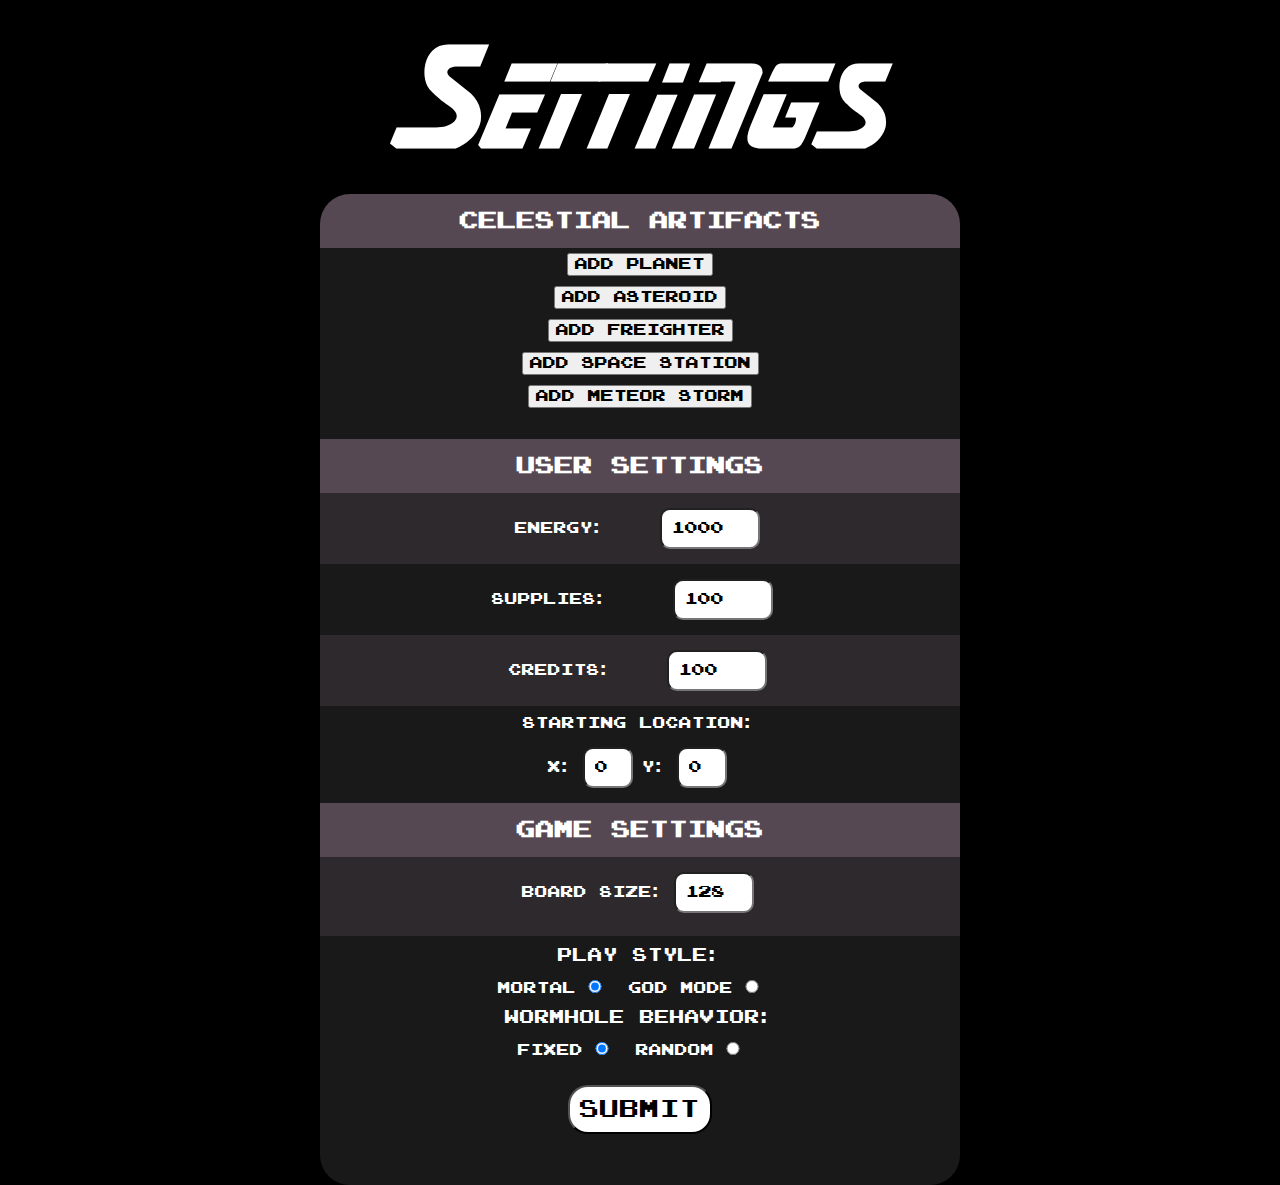
<file: Settings.html>
<html>
  <head>
    <!-- JS goes here -->
    <!-- <script src="https://ajax.googleapis.com/ajax/libs/jquery/3.1.0/jquery.min.js"></script> -->
    <script src="https://code.jquery.com/jquery-3.4.1.js"></script>
    <script src="add_removeArtifacts.js"></script>
    <script src="configuration.js"></script>

    <style>
      a,
      .removePlanet:link,
      a,
      .removePlanet:visited {
        color: #777;
        text-decoration: none;
        cursor: auto;
        margin: 5px;
      }

      @import "susy";
      @import "compass/reset";

      .stars,
      .twinkling,
      .clouds {
        /*position: fixed;*/
        /*display: block;*/
        background-attachment: fixed;
        top: 0;
        bottom: 0;
        left: 0;
        right: 0;
        width: 100%;
        height: 100%;
        color: white;
      }

      .stars {
        z-index: 0;
        background: #000 url("https://image.ibb.co/mjnygo/stars.png") repeat top
          center;
      }

      .twinkling {
        z-index: 1;
        background: transparent url("https://image.ibb.co/ir1DE8/twinkling.png")
          repeat top center;
        animation: move-twink-back 250s linear infinite;
      }

      @keyframes move-twink-back {
        from {
          background-position: 0 0;
        }
        to {
          background-position: -10000px 5000px;
        }
      }

      html,
      body {
        margin: 0;
        height: 100%;
        /*overflow: hidden;*/
      }

      #title {
        font-family: starnext;
        text-align: center;
        font-size: 100px;
        color: white;
        margin-top: 40px;
        margin-bottom: 40px;
      }

      #box {
        margin-right: 25%;
        margin-left: 25%;
        background-color: rgba(245, 245, 255, 0.1);
        border-radius: 30px;
        padding-bottom: 30px;
      }

      a:hover,
      .removePlanet:hover,
      button {
        cursor: pointer;
        color: #000;
      }

      button,
      input {
        margin: 5px;
      }

      body {
        background-color: LightGrey;
      }

      form[name="settings"] {
        text-align: center;
      }

      @font-face {
        font-family: "starnext";
        src: url("starnext.ttf") format("truetype");
      }

      @font-face {
        font-family: "arcade";
        src: url("arcade.ttf") format("truetype");
      }

      h4#celestial {
        border-top-left-radius: 30px;
        border-top-right-radius: 30px;
      }

      h4 {
        background-color: rgba(225, 182, 211, 0.3);
        font-family: arcade;
        font-size: larger;
        color: white;
        padding-top: 15px;
        padding-bottom: 15px;
        margin-bottom: 0px;
        text-align: center;
      }

      div.even {
        background-color: rgba(225, 182, 211, 0.1);
        padding-top: 10px;
        padding-bottom: 10px;
      }

      div.odd {
        padding-top: 10px;
        padding-bottom: 10px;
      }

      span {
        font-family: arcade;
        font-size: small;
      }

      input {
        padding: 10px;
        font-family: arcade;
        width: 100px;
        border-radius: 10px;
      }

      .usettings {
        margin-left: 50px;
      }

      #supspan {
        position: relative;
        right: 10px;
      }

      #supbox {
        position: relative;
        right: 12px;
      }

      #credbox {
        position: relative;
        right: 8px;
      }

      #gamsets {
        margin-top: 0px;
      }

      #coords {
        margin-top: 10px;
      }

      .radio {
        width: 20px;
        margin-left: 5px;
        margin-right: 20px;
      }

      .buts {
        margin: 10px;
      }

      #thebutton {
        padding: 10px;
        font-size: 20px;
        font-family: arcade;
        color: black;
        background-color: white;
        border-radius: 20px;
      }

      #thebutton:hover {
        color: blue;
        background-color: lightblue;
      }

      input[type="number"]::-webkit-inner-spin-button,
      input[type="number"]::-webkit-outer-spin-button {
        -webkit-appearance: none;
        margin: 0;
      }
    </style>
    <audio autoplay>
      <source src="space.mp3" type="audio/mpeg" />
    </audio>
  </head>

  <body class="stars">
    <div class="stars">
      <div class="twinkling">
        <div id="wrapper"><h1 id="title">Settings</h1></div>

        <div id="box">
          <form name="settings">
            <h4 id="celestial">Celestial Artifacts</h4>

            <!--------------------PLANETS-------------------------------->
            <button type="button" class="addPlanet" style="font-family: arcade" onclick="addPlanet()">
              Add Planet
            </button>

            <div id="newPlanets"></div>
            <input type="hidden" value="0" id="planets" />

            <!-------------------ASTEROIDS--------------------------------->
            <button type="button" class="addAsteroid" style="font-family: arcade" onclick="addAsteroid()">
              Add Asteroid
            </button>

            <div id="newAsteroids"></div>
            <input type="hidden" value="0" id="asteroids" />

            <!-------------------FREIGHTERS--------------------------------->
            <button type="button" class="addFreighter" style="font-family: arcade" onclick="addFreighter()">
              Add Freighter
            </button>

            <div id="newFreighters"></div>

            <input type="hidden" value="0" id="freighters" />

            <!-------------------SPACE STATIONS--------------------------->
            <button type="button" class="addStation" style="font-family: arcade" onclick="addStation()">
              Add Space Station
            </button>

            <div id="newStations"></div>
            <input type="hidden" value="0" id="stations" />

            <!-------------------METEOR STORM--------------------------->
            <button type="button" class="addMeteor" style="font-family: arcade" onclick="addMeteor()">
              Add Meteor Storm
            </button>

            <div id="newMeteors"></div>
            <input type="hidden" value="0" id="meteors" />

            <!--------------------USER SETTINGS-------------------------------->
            <h4>User Settings</h4>

            <div class="even">
              <span>Energy:</span>
              <input
                class="usettings"
                type="number"
                id="energy"
                value="1000"
                min="1"
                required
              /><br />
            </div>

            <div class="odd">
              <span id="supspan">Supplies:</span>
              <input
                id="supplies"
                class="usettings"
                type="number"
                value="100"
                min="0"
                required
              /><br />
            </div>

            <div class="even">
              <span>Credits:</span>
              <input
                id="credits"
                class="usettings"
                type="number"
                value="100"
                required
              /><br />
            </div>

            <div id="location" class="odd">
              <span id="loc">Starting Location:</span>
              <div id="coords">
                <span>X:</span>
                <input
                  type="number"
                  id="x"
                  value="0"
                  style="width:50px"
                  min="0"
                  required
                />
                <span>Y:</span>
                <input
                  type="number"
                  id="y"
                  value="0"
                  style="width:50px"
                  min="0"
                  required
                />
              </div>
            </div>

            <h4 id="gamsets">Game Settings</h4>

            <div class="even" style="padding-bottom: 0px">
              <span>Board Size:</span>
              <input
                type="number"
                id="maxSize"
                value="128"
                style="width:80px"
                style="padding-bottom: 0px"
                min="1"
                required
              />
              <br /><br />
            </div>

            <div class="odd">
              <span style="font-size: 15px">Play Style:</span>
              <div class="buts">
                <span>Mortal</span>
                <input
                  class="radio"
                  type="radio"
                  id="dying"
                  value="true"
                  onclick="document.getElementById('godMode').checked = false"
                  checked
                />

                <span>God Mode</span>
                <input
                  class="radio"
                  type="radio"
                  id="godMode"
                  value="false"
                  onclick="document.getElementById('dying').checked = false"
                /><br />
              </div>

              <span style="font-size: 15px">Wormhole Behavior:</span>
              <div class="buts">
                <span>Fixed</span>
                <input
                  class="radio"
                  type="radio"
                  id="fixedWormhole"
                  value="true"
                  onclick="document.getElementById('randomWormhole').checked = false"
                  checked
                />

                <span>Random</span>
                <input
                  class="radio"
                  type="radio"
                  id="randomWormhole"
                  value="false"
                  onclick="document.getElementById('fixedWormhole').checked = false"
                /><br />
              </div>
            </div>

            <button
              id="thebutton"
              type="button"
              onclick="configure(), setArtifacts()"
            >
              Submit
            </button>
          </form>
        </div>
      </div>
    </div>
  </body>
</html>
</file>
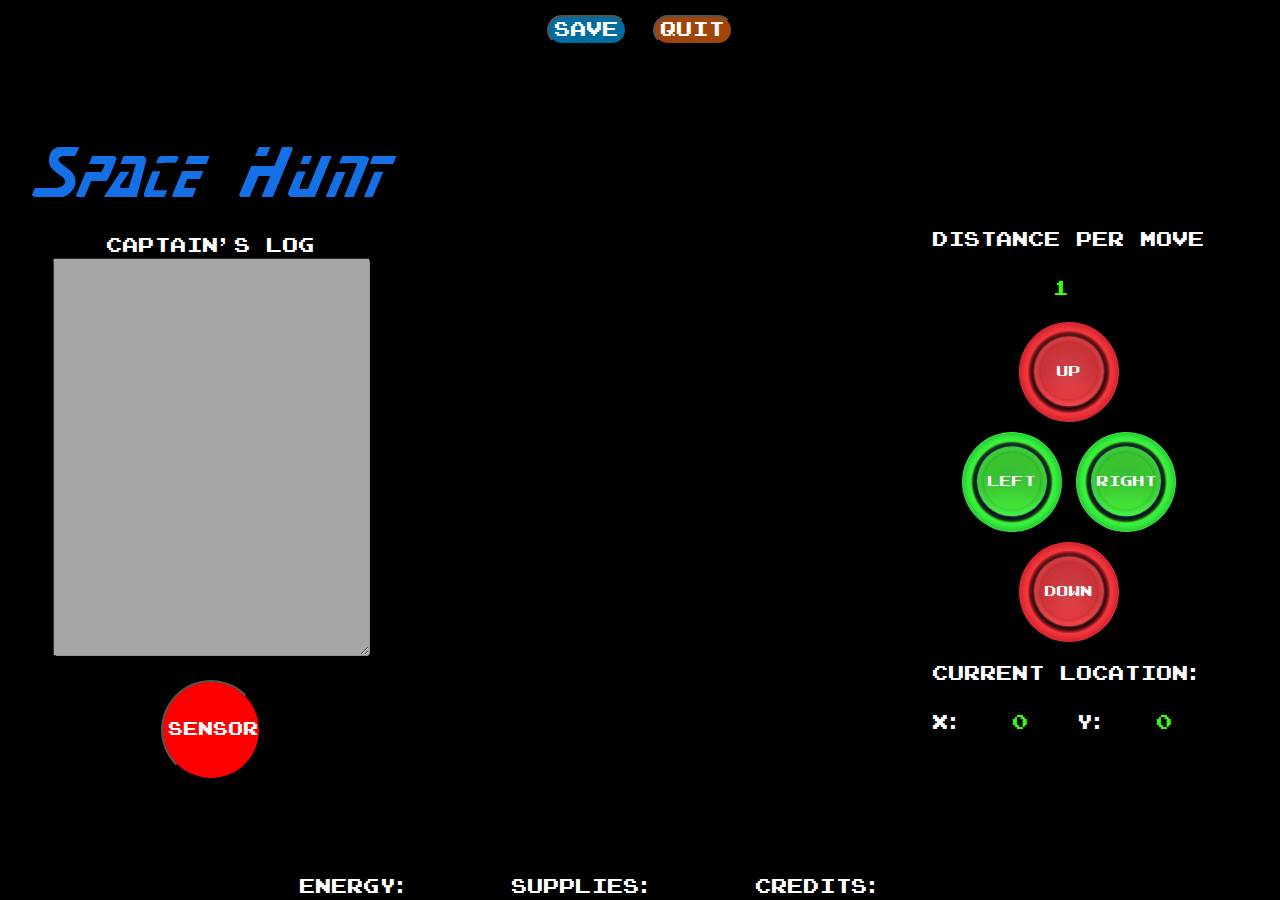
<file: SpaceHunt Core HTML.html>
<html>
  <head>
    <link
      rel="stylesheet"
      href="https://maxcdn.bootstrapcdn.com/bootstrap/4.3.1/css/bootstrap.min.css"
    />
    <script src="https://ajax.googleapis.com/ajax/libs/jquery/3.4.1/jquery.min.js"></script>
    <script src="https://cdnjs.cloudflare.com/ajax/libs/popper.js/1.14.7/umd/popper.min.js"></script>
    <script src="bootstrap.min.js"></script>
    <script src="configuration.js"></script>
    <script src="trevorliberty.js"></script>
    <script src="loadGame.js"></script>
    <script src="RunningOutOfSupplies.js"></script>
    <script src="RunningOutOfEnergy.js"></script>
    <script src="SpaceCraftMovement.js"></script>
    <script src="placeArtifacts.js"></script>

    <link rel="stylesheet" type="text/css" href="css/style.css" />

    <script>
      $("document").ready(function(){
        $(".lPanel").css({"visibility": "hidden"});
        var user = localStorage.getItem("userType");
        if(user == "administrator"){
          $(".lPanel2").css({"visibility": "hidden"});
          $(".lPanel").css({"visibility": "visible"});
        }
      });
    </script>

  <style>
    @font-face {
      font-family: 'starnext';
      src: url('starnext.ttf') format('truetype');
    }

    @font-face {
      font-family: 'arcade';
      src: url('arcade.ttf') format('truetype');
    }
  </style>
  </head>

  
  <body onload="load(), loadArtifacts()"class="stars"> 
    <div class="header">  
      <div class="head words">
        <button id="save" onClick="saveState()">Save</button>        
        <button id="quit" value="off" onclick="quit()">Quit</button>  
      </div>
    </div>
      
<!--Left panel -->
<div class=lPanel>
  <span id="space">Space Hunt</span>
  <br><br>
  <div id="logs">
    <div id="lLog">
        <span class="words" id="captain">Captain's Log</span>
        <textarea id="log" disabled="true"></textarea>
    </div>
    <div id="rLog">
        <span class="words" id="art">Artifact Log</span>
        <textarea id="artLog" disabled="true"></textarea>
    </div>
  </div>
  <br><br>
    <button class="sensor" class="words" value="off" onclick="sensorOnOff()">Sensor</button>  
</div>

<div class=lPanel2>
    <span id="space">Space Hunt</span>
    <br><br>
    <span class="words">Captain's Log
    <textarea id="log2" disabled="true"></textarea>
    <br><br>
    <button class="sensor" value="off" onclick="sensorOnOff()">Sensor</button>
  </span>
</div>


<!--Right panel --> 
<div class="rPanel">  
  <br><br>
<!-- 
        <h5>GameType (0-Regular, 1-Never Dies)</h5>
        <input style="color:black" type="text" name="gameType" size="1" />
-->

  <span class="words">Distance per move<br><br>
  <input class="sups" type="number" id="distance" size="4" value="1"/>
  </span>
  <br>      
  <!--Up button -->
    <div class="moveButtons">          
      <div class="btn">
        <div class="btn-inner">
          <input type="button" class="movement" value="Up"/>
        </div>
      </div><br>
  <!--Left button -->
      <div class="btn btn-green">
        <div class="btn-green-inner">
          <input type="button" class="movement" value="Left"/>
        </div>
      </div>
  <!--Right button -->
      <div class="btn btn-green">
        <div class="btn-green-inner">
          <input type="button" class="movement" value="Right"/>
        </div>
      </div><br>
  <!--Down button -->
      <div class="btn">
        <div class="btn-inner">
          <input type="button" class="movement" value="Down"/>
        </div>
      </div>
      <br>
    </div>

    <span class="words">Current Location: <br><br>     
  X: <input class="sups" id="xCoord" type="text" name="yValue" size="4" value="0"/>
  Y: <input class="sups" id="yCoord" type="text" name="xValue" size="4" value="0"/>
  </span>
  </div>
</div>




<!-- Game board -->
<div class="board">
  <div class="stars twinkling">
    <div class="container h-100" style="background-color:transparent">
        <div class="row align-items-center h-100" style="background-color: transparent;">
            <div class="" style="background-color:transparent">
              <table id="container"></table>
            </div>
        </div>
      </div>
  </div>
</div>


<div class="footer">  
  <div class="foot">       
    <!-- <input type="text" id="maxSize"/>
    <input type="text" id="wormholeFixed"/>
    <input type="text" id="dies"/> -->
    <span class="words">Energy: <input class="sups" type="number"id="energy" disabled="true"/></span>
    <span class="words">Supplies: <input class="sups" id="supplies" disabled="true"/></span>
    <span class="words">Credits: <input class="sups" type="number" id="credits"/></span>
  </div>
</div>
    
    <script>
      function quit() {
        if(confirm("Would you like to exit the game?")) {
          window.location.href = "index.html";
        }
      }
    </script>
  </body>
</html>
</file>
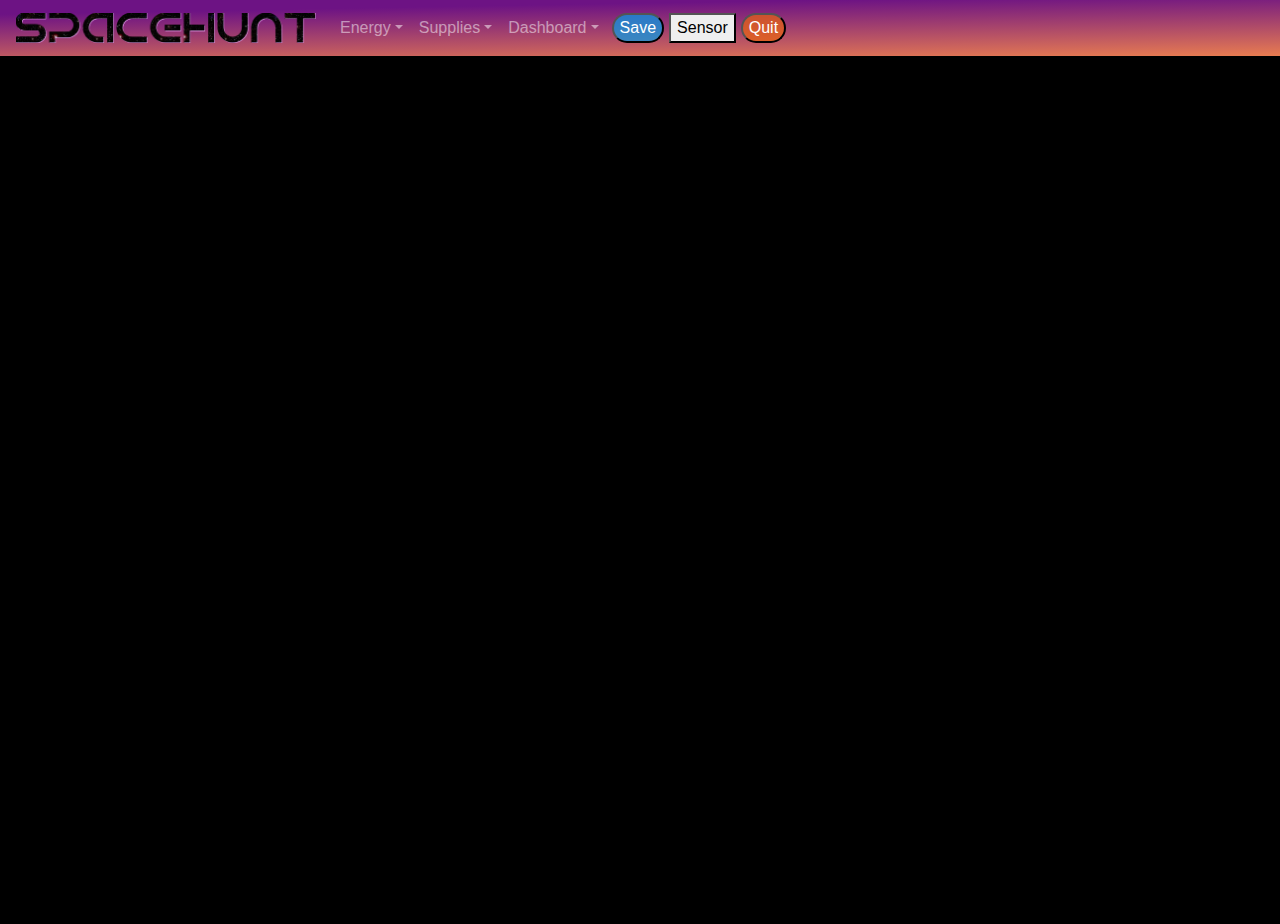
<file: SpaceHunt Core HTMLOld.html>
<html>
  <head>
    <link
      rel="stylesheet"
      href="https://maxcdn.bootstrapcdn.com/bootstrap/4.3.1/css/bootstrap.min.css"
    />
    <script src="https://ajax.googleapis.com/ajax/libs/jquery/3.4.1/jquery.min.js"></script>
    <script src="https://cdnjs.cloudflare.com/ajax/libs/popper.js/1.14.7/umd/popper.min.js"></script>
    <script src="bootstrap.min.js"></script>
    <script src="configuration.js"></script>
    <script src="trevorliberty.js"></script>
    <script src="loadGame.js"></script>
    <script src="RunningOutOfSupplies.js"></script>
    <script src="RunningOutOfEnergy.js"></script>
    <script src="SpaceCraftMovement.js"></script>
    <script src="placeArtifacts.js"></script>

    <link rel="stylesheet" type="text/css" href="css/style.css" />
  </head>
  
  <body onload="load(), loadArtifacts()"class="stars">
    <nav class="navbar navbar-expand-sm  bg-custom-2 navbar-dark fixed-top"style="background-image: linear-gradient( 179deg,  rgba(109,19,132,1) 18.4%, rgba(245,135,75,1) 108.3% );">
      <a class="navbar-brand" href="#">
        <img src="spacehunt.png" width="300" height="30" alt="">
      </a>
      <ul class="navbar-nav">
        <li class="nav-item dropdown">
          <a class="nav-link dropdown-toggle" href="#" id="navbardrop" data-toggle="dropdown">Energy</a>
          <div class="dropdown-menu">
            <input class="dropdown-item" type="number"id="energy" disabled="true"></input>
          </div>
        </li>
        <li class="nav-item dropdown">
          <a class="nav-link dropdown-toggle" href="#" id="navbardrop" data-toggle="dropdown">Supplies</a>
          <div class="dropdown-menu">
            <input class="dropdown-item" id="supplies" disabled="true"><!--value = 0 >-->
          </input>
          </div>
        </li>
        <li class="nav-item dropdown">
          <a class="nav-link dropdown-toggle" href="#" id="navbardrop" data-toggle="dropdown">Dashboard</a>
          <div class="dropdown-menu" id="inventory">
      <form name="UI">
        <p>Current Location: 
          <br>
          X <input id="xCoord" style="color:black" type="text" name="xValue" size="4" value="0"/>
          Y <input id="yCoord" style="color:black" type="text" name="yValue" size="4" value="0"/>
        </p>

        <p>
          GameType (0-Regular, 1-Never Dies)
          <input style="color:black" type="text" name="gameType" size="1" />
        </p>
        <hr />
        MAKE A MOVE
        <p>
          Distance
          <input style="color:black" type="number" id="distance" size="4" value="1"/>
        </p>
        <p>
          <input style="color:black" class="movement" type="button" value="Up"/>
          <input style="color:black" class="movement" type="button" value="Down"/>
          <input style="color:black" class="movement" type="button" value="Left"/>
          <input style="color:black" class="movement" type="button" value="Right"/>
          
          <br>
          <span>Captain's Log</span>
          <textarea id="log" disabled="true"></textarea>
          <input type="text" id="credits">
          <input type="text" id="maxSize">
          <input type="text" id="wormholeFixed">
          <input type="text" id="dies">
        </p>
      </form>
          </div>
        </li>
      </ul>

      <button id="save" onClick="saveState()">
          Save
      </button>
      <button id="sensor" value="off" onclick="sensorOnOff()">
          Sensor
      </button>
      <button id="quit" value="off" onclick="quit()">
          Quit
      </button>
    </nav>
    <div class="stars twinkling">
      <br>

      <div class="container h-100 style=background-color:transparent ">
        <div
          class="row align-items-center h-100"
          style="background-color: transparent;"
        >
          <div class="col-6 mx-auto" style="background-color: transparent;">
            <div class="jumbotron" style="background-color:transparent">
              <table id="container"></table>
            </div>
          </div>
        </div>
      </div>
    </div>
    <script>
      function quit() {
        if(confirm("Would you like to exit the game?")) {
          window.location.href = "index.html";
        }
      }
    </script>
  </body>
</html>
</file>
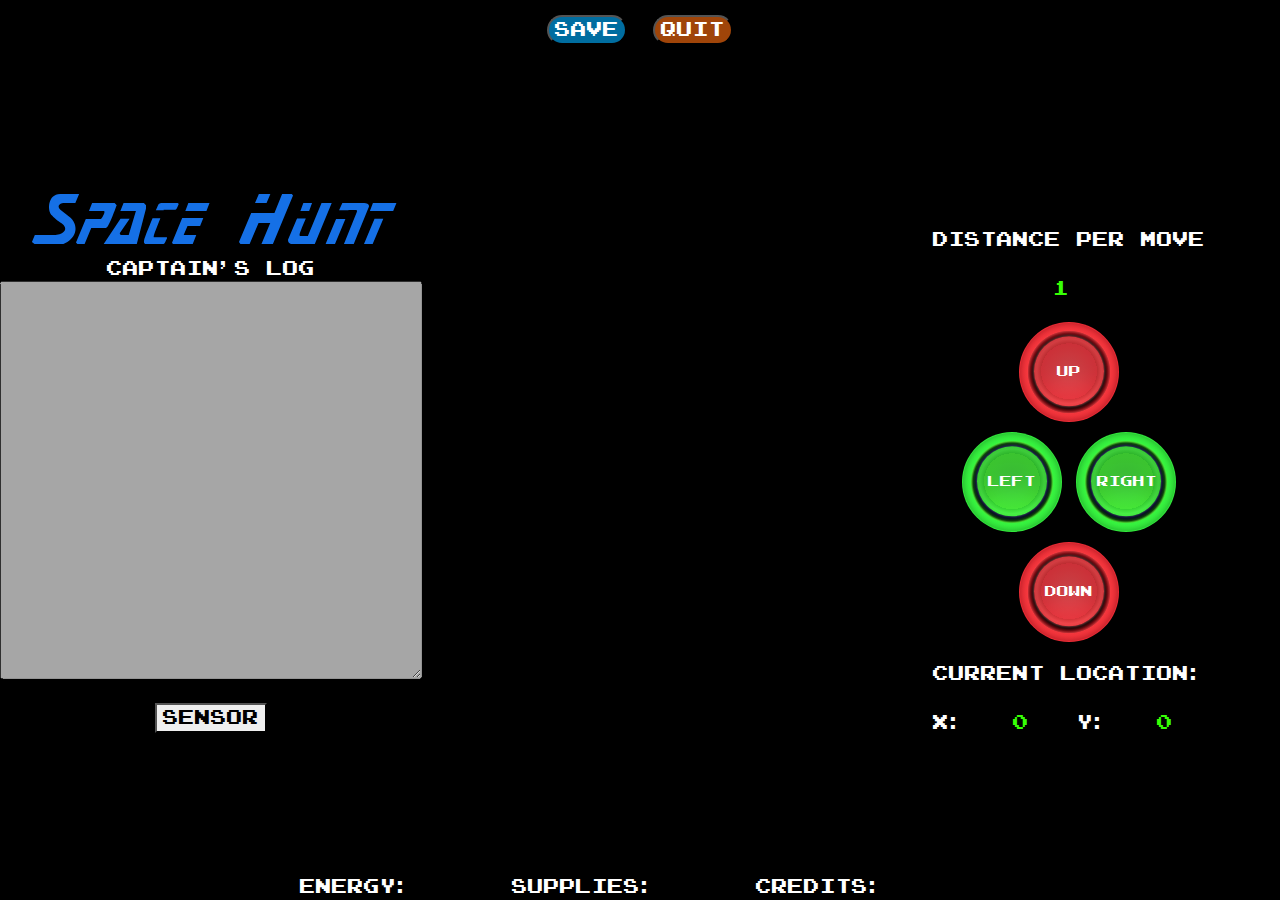
<file: test.html>
<html>
  <head>
    <link
      rel="stylesheet"
      href="https://maxcdn.bootstrapcdn.com/bootstrap/4.3.1/css/bootstrap.min.css"
    />
    <script src="https://ajax.googleapis.com/ajax/libs/jquery/3.4.1/jquery.min.js"></script>
    <script src="https://cdnjs.cloudflare.com/ajax/libs/popper.js/1.14.7/umd/popper.min.js"></script>
    <script src="bootstrap.min.js"></script>
    <script src="configuration.js"></script>
    <script src="trevorliberty.js"></script>
    <script src="loadGame.js"></script>
    <script src="RunningOutOfSupplies.js"></script>
    <script src="RunningOutOfEnergy.js"></script>
    <script src="SpaceCraftMovement.js"></script>
    <script src="placeArtifacts.js"></script>

    <link rel="stylesheet" type="text/css" href="css/style.css" />

  </head>
  <style>
    @font-face {
      font-family: 'starnext';
      src: url('starnext.ttf') format('truetype');
    }

    @font-face {
      font-family: 'arcade';
      src: url('arcade.ttf') format('truetype');
    }
  </style>
  
  <body onload="load(), loadArtifacts()"class="stars"> 
    <div class="header">  
      <div class="head words">
        <button id="save" onClick="saveState()">Save</button>        
        <button id="quit" value="off" onclick="quit()">Quit</button>  
      </div>
    </div>
      
<!--Left panel -->
<div class=lPanel>
  <span id="space">Space Hunt</span>
  <br>
  <span class="words">Captain's Log
    <textarea id="log" disabled="true"></textarea>
    <br><br>
    <button id="sensor" value="off" onclick="sensorOnOff()">Sensor</button>
  </span>
</div>


<!--Right panel --> 
<div class="rPanel">  
  <br><br>
<!-- 
        <h5>GameType (0-Regular, 1-Never Dies)</h5>
        <input style="color:black" type="text" name="gameType" size="1" />
-->

  <span class="words">Distance per move<br><br>
  <input class="sups" type="number" id="distance" size="4" value="1"/>
  </span>
  <br>      
  <!--Up button -->
    <div class="moveButtons">          
      <div class="btn">
        <div class="btn-inner">
          <input type="button" class="movement" value="Up"/>
        </div>
      </div><br>
  <!--Left button -->
      <div class="btn btn-green">
        <div class="btn-green-inner">
          <input type="button" class="movement" value="Left"/>
        </div>
      </div>
  <!--Right button -->
      <div class="btn btn-green">
        <div class="btn-green-inner">
          <input type="button" class="movement" value="Right"/>
        </div>
      </div>
  <!--Down button -->
      <div class="btn">
        <div class="btn-inner">
          <input type="button" class="movement" value="Down"/>
        </div>
      </div>
      <br>
    </div>

    <span class="words">Current Location: <br><br>     
  X: <input class="sups" id="xCoord" type="text" name="xValue" size="4" value="0"/>
  Y: <input class="sups" id="yCoord" type="text" name="yValue" size="4" value="0"/>
  </span>
  </div>
</div>




<!-- Game board -->
<div class="board">
  <div class="stars twinkling">
    <div class="container h-100" style="background-color:transparent">
        <div class="row align-items-center h-100" style="background-color: transparent;">
            <div class="" style="background-color:transparent">
              <table id="container"></table>
            </div>
        </div>
      </div>
  </div>
</div>


<div class="footer">  
  <div class="foot">       
    <!-- <input type="text" id="maxSize"/>
    <input type="text" id="wormholeFixed"/>
    <input type="text" id="dies"/> -->
    <span class="words">Energy: <input class="sups" type="number"id="energy" disabled="true"/></span>
    <span class="words">Supplies: <input class="sups" id="supplies" disabled="true"/></span>
    <span class="words">Credits: <input class="sups" type="number" id="credits"/></span>
  </div>
</div>
    
    <script>
      function quit() {
        if(confirm("Would you like to exit the game?")) {
          window.location.href = "index.html";
        }
      }
    </script>
  </body>
</html>
</file>
<file: css/style.css>
.stars,
.twinkling,
.clouds {
  position: absolute;
  display: block;
  top: 0;
  bottom: 0;
  left: 0;
  right: 0;
  width: 100%;
  height: 100%;
}

.stars {
  z-index: 0;
  background: #000 url("https://image.ibb.co/mjnygo/stars.png") repeat top
    center;
}

.twinkling {
  z-index: 1;
  background: transparent url("https://image.ibb.co/ir1DE8/twinkling.png")
    repeat top center;
  animation: move-twink-back 250s linear infinite;
}

@keyframes move-twink-back {
  from {
    background-position: 0 0;
  }
  to {
    background-position: -10000px 5000px;
  }
}

#title {
  z-index: 1;
  text-align: center;
  opacity: 0.9;
  color: #187dff;
  font-size: 135px;
  font-family: starnext;
}

html,
body {
  margin: 0;
  height: 100%;
  overflow: hidden;
}

.container {
  text-align: center;
  margin: auto;
}

.container button {
  background-color: rgba(0, 0, 225, 0.75);
}

.button {
  padding-top: 20px;
  width: 550px;
  height: 40px;
  transform: skew(-40deg);
  padding-bottom: 60px;
  margin-top: 40px;
  cursor: pointer;
}

.container button p {
  text-align: center;
  transform: skew(40deg);
  color: white;
  font-family: arcade;
  font-size: 35px;
  margin: 0 0 0 0;
  transition: color 0.3s;
}

.container button:hover {
  background-color: #3695ff;
  opacity: 0.8;
}

.container button p:hover {
  color: black;
}

#options {
  text-align: center;
}

@font-face {
  font-family: "starnext";
  src: url("starnext.ttf") format("truetype");
}

@font-face {
  font-family: "arcade";
  src: url("arcade.ttf") format("truetype");
}

root {
  --grid-cols: 1;
  --grid-rows: 1;
}
#ship {
  background-image: url("../ship.png");
  background-repeat: no-repeat;
  background-size: contain;
  max-width: 100%;
  max-height: 100%;
}
#badMax {
  background-image: url("../badMax.png");
  background-repeat: no-repeat;
  background-size: contain;
  max-width: 100%;
  max-height: 100%;
}
#henchman {
  background-image: url("../henchman.png");
  background-repeat: no-repeat;
  background-size: contain;
  max-width: 100%;
  max-height: 100%;
}
#space {
  max-width: "100%";
  width: 50px;
  height: 50px;
  max-height: "100%";
  background-color: transparent;
}
#wrap {
  color: white;
}
#container {
  display: grid;
  grid-template-rows: repeat(var(--grid-rows), 1fr);
  grid-template-columns: repeat(var(--grid-cols), 1fr);
  align-self: center;
  align-items: center;
  background-color: transparent;
}

.grid-item {
  padding: 0.5em;
  border: 1px solid #ddd;
  height: 50px;
  width: 50px;
  background-color: transparent;
}

#asteroid {
  background-image: url(../asteroid.png);
  background-repeat: no-repeat;
  background-size: cover;
  max-width: 100%;
  max-height: 100%;
}

#station {
  background-image: url(../station.png);
  background-repeat: no-repeat;
  background-size: cover;
  max-width: 100%;
  max-height: 100%;
}

#planet {
  background-image: url(../planet.png);
  background-repeat: no-repeat;
  background-size: cover;
  max-width: 100%;
  max-height: 100%;
}
#meteor {
  background-image: url(../meteor.png);
  background-repeat: no-repeat;
  background-size: cover;
  max-width: 100%;
  max-height: 100%;
}
#recipe {
  background-image: url(../recipe.png);
  background-repeat: no-repeat;
  background-size: cover;
  max-width: 100%;
  max-height: 100%;
}

#freighter {
  background-image: url(../freighter.png);
  background-repeat: no-repeat;
  background-size: cover;
  max-width: 100%;
  max-height: 100%;
}

.modal {
  display: none;
  position: fixed;
  z-index: 1;
  left: 0;
  top: 0;
  width: 100%;
  height: 100;
  overflow: auto;
  background-color: rgb(0, 0, 0);
  background-color: rgba(0, 0, 0, 0.4);
}
.controlCenter {
  margin: 15% auto;
  padding: 20px;
  width: 80%;
}
.close {
  color: #aaa;
  float: right;
  font-size: 28px;
  font-weight: bold;
}
.close:hover,
.close:focus {
  color: black;
  cursor: pointer;
}

input {
  color: black;
}
body {
  color: white;
  display: table;
  position: relative;
  height: 100%;
  width: 100%;
}
.jumbotron {
  background-color: transparent;
}

#space {
  z-index: 1;
  text-align: center;
  opacity: 0.9;
  color: #187dff;
  font-size: 50px;
  font-family: starnext;
}

.lPanel {
  position: absolute;
  top: 0px;
  left: 0px;
  height: 100%;
  width: 33%;
  padding: 15px 0 0 0;
  align-content: center;
  text-align: center;
  display: block;
}

.lPanel2 {
  position: absolute;
  top: 0px;
  left: 0px;
  height: 100%;
  width: 33%;
  padding: 15px 0 0 0;
  align-content: center;
  text-align: center;
  display: block;
}

#logs{
  text-align: center;  
}

#lLog {
  display: inline-block;    
  margin: 0 0 0 10px;
  width: 42%;
}

#rLog{
  display: inline-block;    
  margin: 0 0 0 0px;
  width: 44%;
  font-size: 12px;
}

#log, #artLog{
  font-family: arcade;
  height:45%;
  width: 100%
}

#log2{
  height:45%;
  width: 75%;
}

.sensor {
  height: 100px;
  border-radius: 100px;
  color: #fff;
  background-color: red;
  width: 100px;
  font-size: 15px;
  text-align: center;
}

#save {
  border-radius: 30px;
  color: #fff;
  background-color: rgba(0, 161, 236, 0.68);
  margin: 5px;
}

#quit {
  border-radius: 30px;
  color: #fff;
  background-color: #ec660dad;
  margin: 5px;
}

/*
            Stylized background borrowed from Nazar The Vis Azhar, via https://codepen.io/NazarTheVis/pen/zqXMqP
         */

.stars,
.twinkling,
.clouds {
  position: absolute;
  display: block;
  top: 0;
  bottom: 0;
  left: 0;
  right: 0;
  width: 100%;
  height: 100%;
}

.stars {
  z-index: 0;
  background: #000 url("https://image.ibb.co/mjnygo/stars.png") repeat top
    center;
}

.twinkling {
  z-index: 1;
  background: transparent url("https://image.ibb.co/ir1DE8/twinkling.png")
    repeat top center;
  animation: move-twink-back 100s linear infinite;
}

@keyframes move-twink-back {
  from {
    background-position: 0 0;
  }
  to {
    background-position: -10000px 5000px;
  }
}

@font-face {
  font-family: "starnext";
  src: url("starnext.ttf") format("truetype");
}

@font-face {
  font-family: "arcade";
  src: url("arcade.ttf") format("truetype");
}

.sups {
  width: 80px;
  color: #37ff05;
  background-color: transparent;
  border: none;
  text-align: center;
}

.words {
  font-family: arcade;
  color: #fff;
}

.board {
  position: absolute;
  top: 50%;
  left: 50%;
  transform: translate(-50%, -50%);
  width: 33%;
  height: 75%;
  overflow: hidden;
}

.rPanel {
  position: absolute;
  top: 0px;
  right: 0px;
  height: 100%;
  width: 33%;
  padding: 15px 0 0 0;
  align-content: center;
  text-align: center;
}

.movement {
  font-family: arcade;
  font-size: 12px;
  background-color: transparent;
  border: none;
  color: white;
  height: 70px;
  width: 70px;
}

.moveButtons {
  padding-left: 46px;
  padding-right: 46px;
  padding-top: 15px;
  padding-bottom: 15;
}

.btn {
  position: relative;
  width: 100px;
  height: 100px;
  border-radius: 100px;
  cursor: pointer;
  background: radial-gradient(
    71.5px at 50% 50%,
    #240506 0%,
    #240506 50.68%,
    #800f16 54.34%,
    #bf2e33 57.08%,
    #f5383e 58.06%,
    #ce061a 100%
  );
  box-shadow: 0px 1px 4px rgba(0, 0, 0, 0.63),
    inset 0px 0px 6px rgba(0, 0, 0, 0.26);
  margin: 5px;
}

.btn-inner {
  position: absolute;
  top: 50%;
  left: 50%;
  transition: transform 200ms, scale 300ms;
  transform: translate(-50%, -51%);
  border-radius: 100px;
  width: 70px;
  height: 70px;
  background: radial-gradient(
    53.5px at 50% 50%,
    #dd4a4f 0%,
    #e5373f 52.19%,
    #d43338 49.98%,
    #ed454a 60.4%,
    #d91222 100%
  );
  box-shadow: 0px 0px 3px rgba(255, 166, 166, 0.63),
    0px 4px 4px rgba(0, 0, 0, 0.25), inset 0px 40px 20px rgba(0, 0, 0, 0.11);
}

.btn-inner:hover {
  transform: translate(-50%, -50%);
}

.btn-inner:active {
  transform: scale(0.98) translate(-51%, -52%);
  background: radial-gradient(
    53.5px at 50% 50%,
    #dd4a4f 0%,
    #e5373f 65.19%,
    #d43338 83.98%,
    #ed454a 88.4%,
    #d91222 100%
  );
  box-shadow: inset 0px 40px 20px rgba(18, 9, 9, 0.15);
}

.btn-text {
  font-family: "Rubik", sans-serif;
  color: #fff;
  font-size: 50px;
  text-align: center;
  padding-top: 5px;
  text-transform: uppercase;
}

.btn-green {
  position: relative;
  width: 100px;
  height: 100px;
  border-radius: 100px;
  cursor: pointer;
  background: radial-gradient(
    71.5px at 50% 50%,
    #052405 0%,
    #050b24 50.68%,
    #10450b 54.34%,
    #49d932 57.08%,
    #38f540 58.06%,
    #1fbf2f 100%
  );
  box-shadow: 0px 1px 4px rgba(0, 0, 0, 0.77),
    inset 0px 0px 6px rgba(0, 0, 0, 0.26);
}

.btn-green-inner {
  position: absolute;
  top: 50%;
  left: 50%;
  transition: transform 200ms, scale 300ms;
  transform: translate(-50%, -51%);
  border-radius: 100px;
  width: 70px;
  height: 70px;
  background: radial-gradient(
    53.5px at 50% 50%,
    #43d640 0%,
    #45e537 52.19%,
    #36d433 49.98%,
    #48ed45 60.4%,
    #16d912 100%
  );
  box-shadow: 0px 0px 3px rgba(166, 180, 255, 0.55),
    0px 4px 4px rgba(0, 0, 0, 0.2), inset 0px 40px 20px rgba(0, 0, 0, 0.14);
}

.btn-green-inner:hover {
  transform: translate(-50%, -50%);
}

.btn-green-inner:active {
  transform: scale(0.98) translate(-51%, -52%);
  background: radial-gradient(
    53.5px at 50% 50%,
    #43d640 0%,
    #45e537 65.19%,
    #36d433 83.98%,
    #48ed45 88.4%,
    #16d912 100%
  );
  box-shadow: inset 0px 40px 20px rgba(0, 0, 0, 0.17);
}

.footer {
  position: absolute;
  width: 100%;
  bottom: 0px;
}

.foot {
  width: 750px;
  margin: 0px auto;
  text-align: center;
}

.header {
  position: absolute;
  width: 100%;
  top: 10px;
  text-align: center;
}

.head {
  width: 800px;
  margin: 0px auto;
}
</file>
